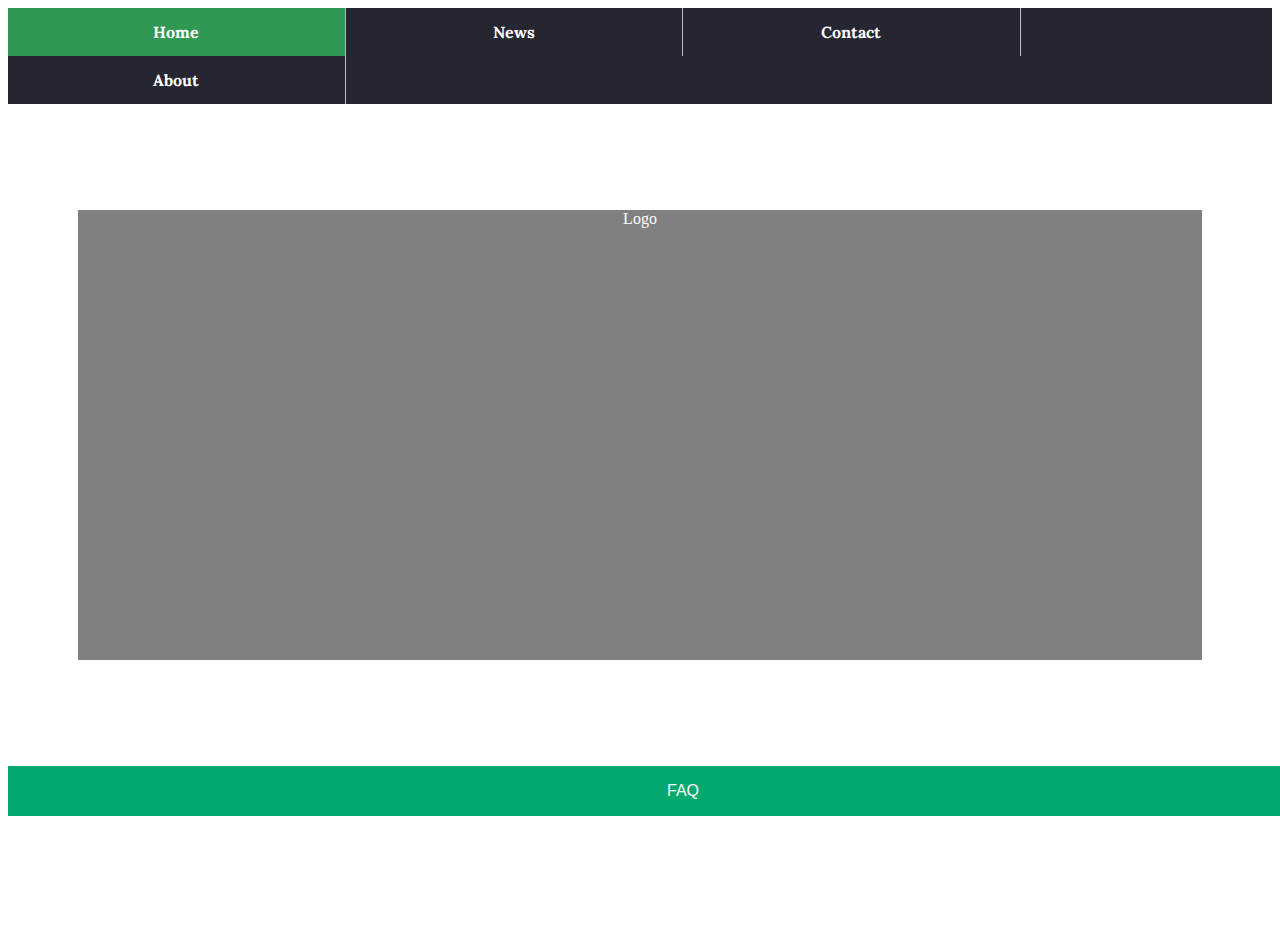
<file: index.html>
<!DOCTYPE html>
<html>
<head>
  <title>Nav bar stuff</title>
<link rel="preconnect" href="https://fonts.googleapis.com">
<link rel="preconnect" href="https://fonts.gstatic.com" crossorigin>
<link href="https://fonts.googleapis.com/css2?family=Lora&display=swap" rel="stylesheet">
</head>
<body>
<div id="nav">
<ul>
  <li><a class="active" href="../home">Home</a></li>
  <li><a href="../leadership">News</a></li>
  <li><a href="../contact">Contact</a></li>
  <li><a href="../about">About</a></li>
</ul>
</div>
<br>
<br>
  <p id="logoarea">Logo</p>
<br>
<br>
<div class="dropdown">
  <button class="dropbtn">FAQ</button>
  <div class="dropdown-content">
    <a href="#">Item 1</a>
    <a href="#">Item 2</a>
    <a href="#">Item 3</a>
  </div>
</div>
  <br>
  <br>
  <br>
  <br>
  <br>
  <br>
  <br>
  <br>
<style>
  
#logoarea {
background-color: grey;
color: white;
margin: 70px;
height: 450px;
text-align: center;
}

li {
border-right: 1px solid #bbb;
display: inline;
float: left;
text-align: center;
background: #262532;
}

li a {
text-decoration: none;
display: block;
color: white;
padding: 14px;
width: 308.5px;
}

li a:hover {
background-color: #666666;
}

.active {
background-color: #2f9852;
}

ul {
list-style-type: none;
margin: 0px;
padding: 0px;
overflow: hidden;
background: #262532;
}

#nav {
font-family: 'Lora', serif;
font-weight: 900;
}

/* below this section is for the dropdown button*/

.dropbtn {
  background-color: #04AA6D;
  color: white;
  padding: 16px;
  font-size: 16px;
  border: none;
  width: 1350px;
}

.dropdown {
  position: relative;
  display: inline-block;
}

.dropdown-content {
  display: none;
  position: absolute;
  background-color: #f1f1f1;
  min-width: 160px;
  box-shadow: 0px 8px 16px 0px rgba(0,0,0,0.2);
  z-index: 1;
}
  
.dropdown-content a {
  color: black;
  padding: 12px 16px;
  text-decoration: none;
  display: block;
  width: 1320px;
}

.dropdown-content a:hover {background-color: #ddd;}

.dropdown:hover .dropdown-content {display: block;}

</style>
</body>
</html>
</file>
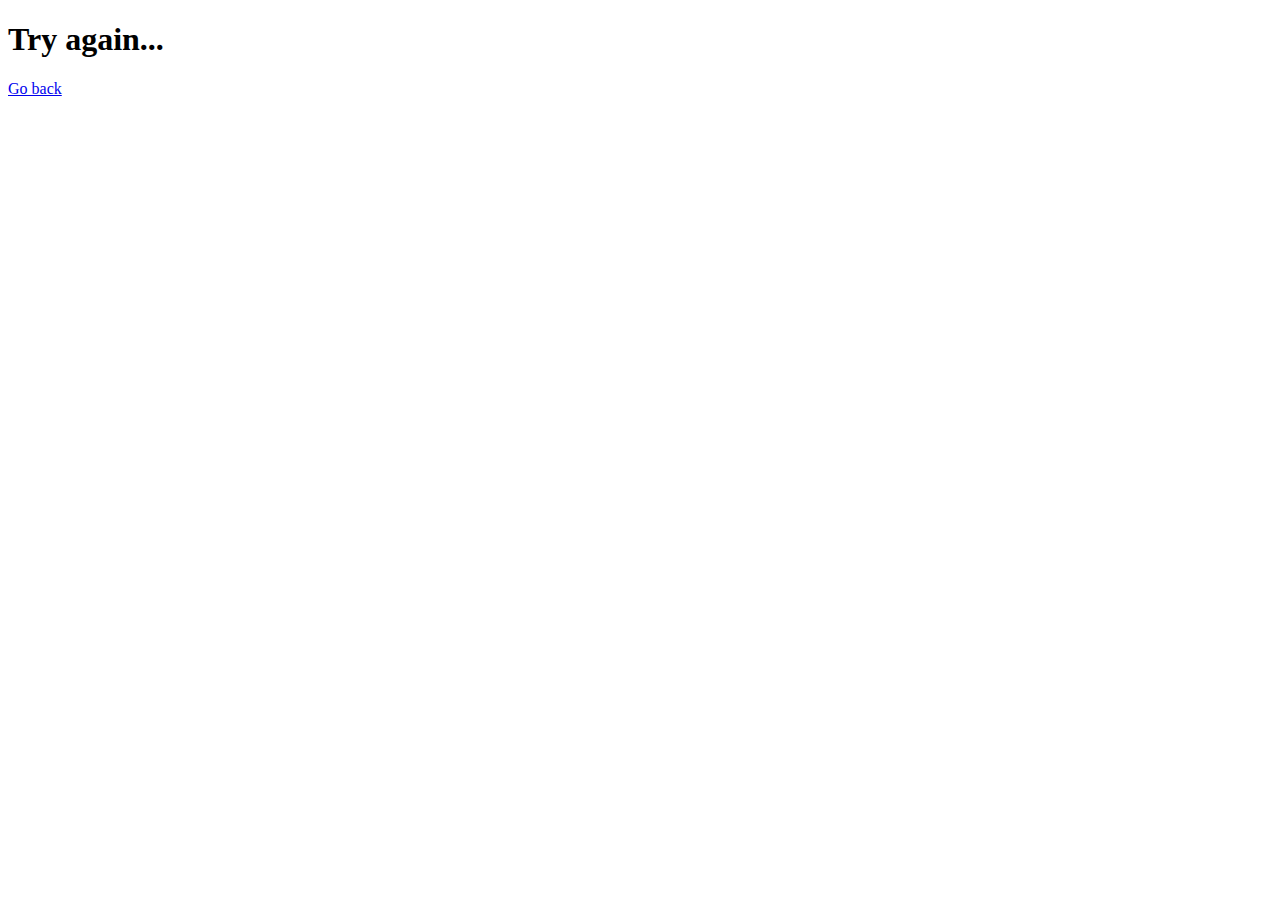
<file: check.html>
<!DOCTYPE html>
<html lang="en" dir="ltr">
  <head>
    <meta charset="utf-8">
    <title>Required</title>
    <link rel="stylesheet" href="style.css" type="text/css">
    <link href="https://fonts.googleapis.com/css?family=Spicy+Rice" rel="stylesheet">
    <script type="text/javascript" src="numCheck.js" defer></script>
  </head>
  <body>
    <section class="overlay">
      <h1 id="check"></h1>
      <a href="index.html">Go back</a>
    </section>
  </body>
</html>
</file>
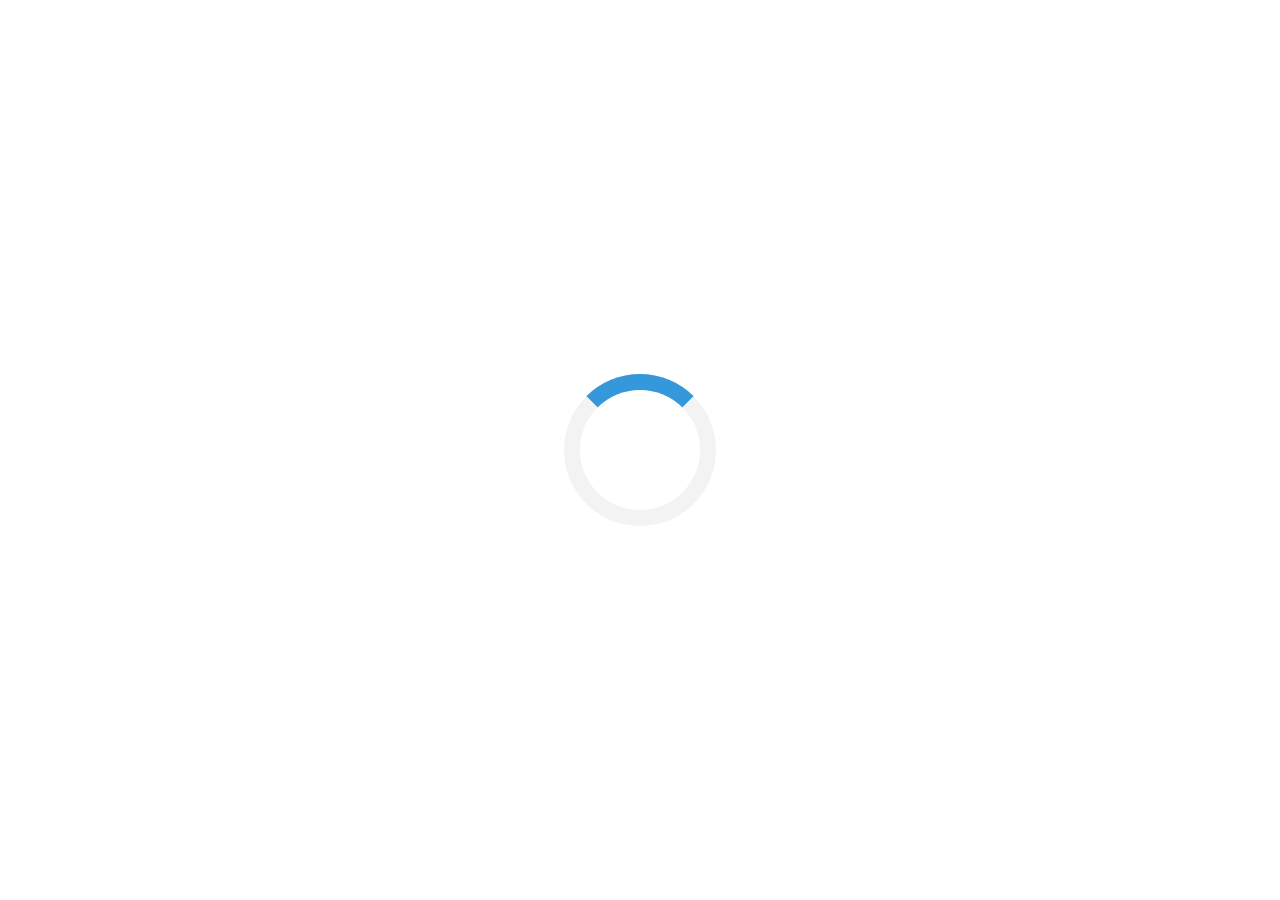
<file: downloading1.html>
<!DOCTYPE html>
<html>
<head>
<title>DOWNLOADING</title>
<meta http-equiv="refresh" content="10;url=./downloading2.html" />
<meta name="viewport" content="width=device-width, initial-scale=1">
<style>
/* Center the loader */
#loader {
  position: absolute;
  left: 50%;
  top: 50%;
  z-index: 1;
  width: 120px;
  height: 120px;
  margin: -76px 0 0 -76px;
  border: 16px solid #f3f3f3;
  border-radius: 50%;
  border-top: 16px solid #3498db;
  -webkit-animation: spin 2s linear infinite;
  animation: spin 2s linear infinite;
}

@-webkit-keyframes spin {
  0% { -webkit-transform: rotate(0deg); }
  100% { -webkit-transform: rotate(360deg); }
}

@keyframes spin {
  0% { transform: rotate(0deg); }
  100% { transform: rotate(360deg); }
}

/* Add animation to "page content" */
.animate-bottom {
  position: relative;
  -webkit-animation-name: animatebottom;
  -webkit-animation-duration: 1s;
  animation-name: animatebottom;
  animation-duration: 1s
}

@-webkit-keyframes animatebottom {
  from { bottom:-100px; opacity:0 } 
  to { bottom:0px; opacity:1 }
}

@keyframes animatebottom { 
  from{ bottom:-100px; opacity:0 } 
  to{ bottom:0; opacity:1 }
}

#myDiv {
  display: none;
  text-align: center;
}
</style>
</head>
<body onload="myFunction()" style="margin:0;">

<div id="loader"></div>
</div>
</body>
</html>
</file>
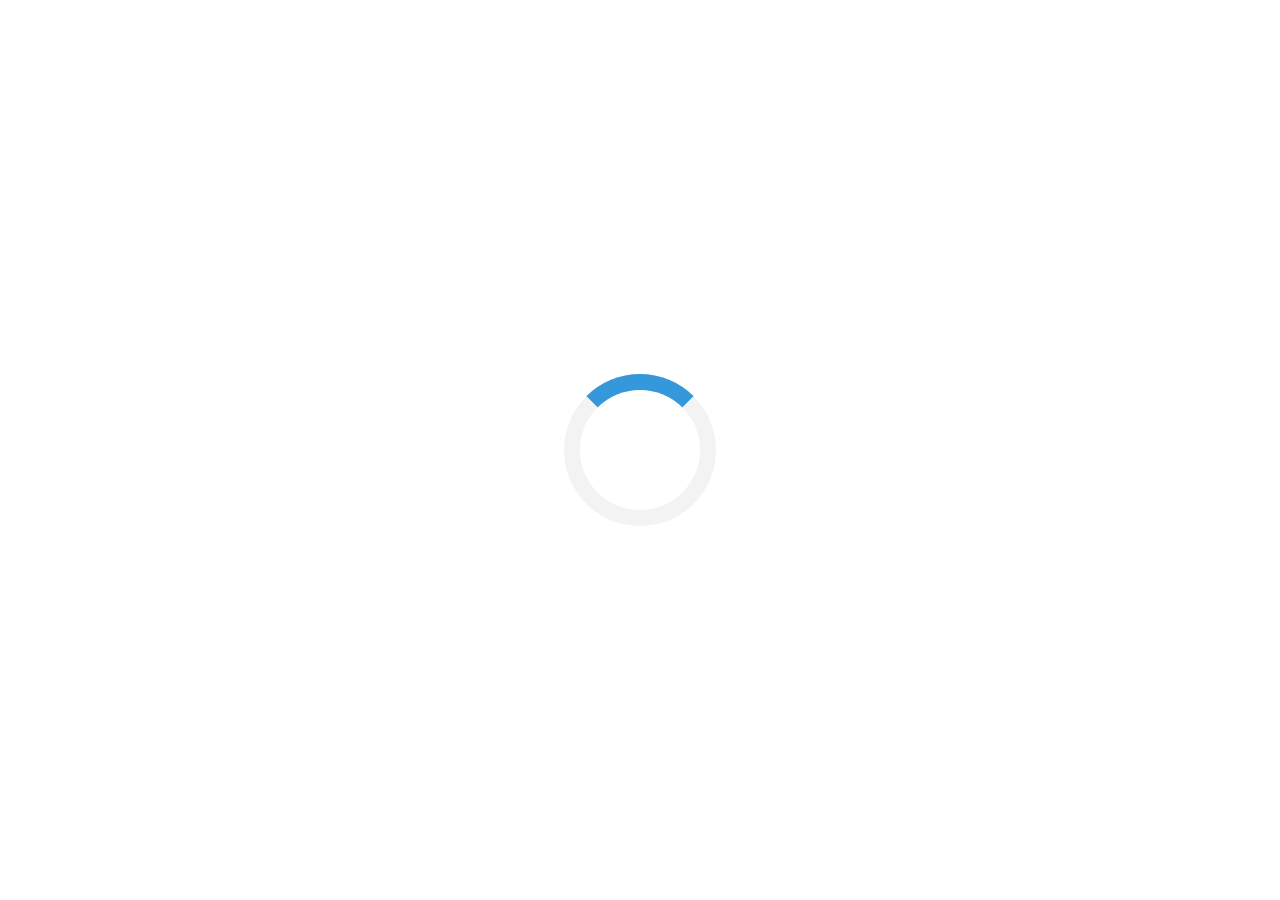
<file: downloading2.html>
<!DOCTYPE html>
<html>
<head>
<title>DOWNLOADING</title>
<meta http-equiv="refresh" content="4;url=./downloading3.html" />
<meta name="viewport" content="width=device-width, initial-scale=1">
<style>
/* Center the loader */
#loader {
  position: absolute;
  left: 50%;
  top: 50%;
  z-index: 1;
  width: 120px;
  height: 120px;
  margin: -76px 0 0 -76px;
  border: 16px solid #f3f3f3;
  border-radius: 50%;
  border-top: 16px solid #3498db;
  -webkit-animation: spin 2s linear infinite;
  animation: spin 2s linear infinite;
}

@-webkit-keyframes spin {
  0% { -webkit-transform: rotate(0deg); }
  100% { -webkit-transform: rotate(360deg); }
}

@keyframes spin {
  0% { transform: rotate(0deg); }
  100% { transform: rotate(360deg); }
}

/* Add animation to "page content" */
.animate-bottom {
  position: relative;
  -webkit-animation-name: animatebottom;
  -webkit-animation-duration: 1s;
  animation-name: animatebottom;
  animation-duration: 1s
}

@-webkit-keyframes animatebottom {
  from { bottom:-100px; opacity:0 } 
  to { bottom:0px; opacity:1 }
}

@keyframes animatebottom { 
  from{ bottom:-100px; opacity:0 } 
  to{ bottom:0; opacity:1 }
}

#myDiv {
  display: none;
  text-align: center;
}
</style>
</head>
<body onload="myFunction()" style="margin:0;">

<div id="loader"></div>

<div style="display:none;" id="myDiv" class="animate-bottom">
  <h2>DOWNLOADING...</h2>
</div>

<script>
var myVar;

function myFunction() {
  myVar = setTimeout(showPage, 3000);
}

function showPage() {
  document.getElementById("loader").style.display = "none";
  document.getElementById("myDiv").style.display = "block";
}
</script>

</body>
</html>
</file>
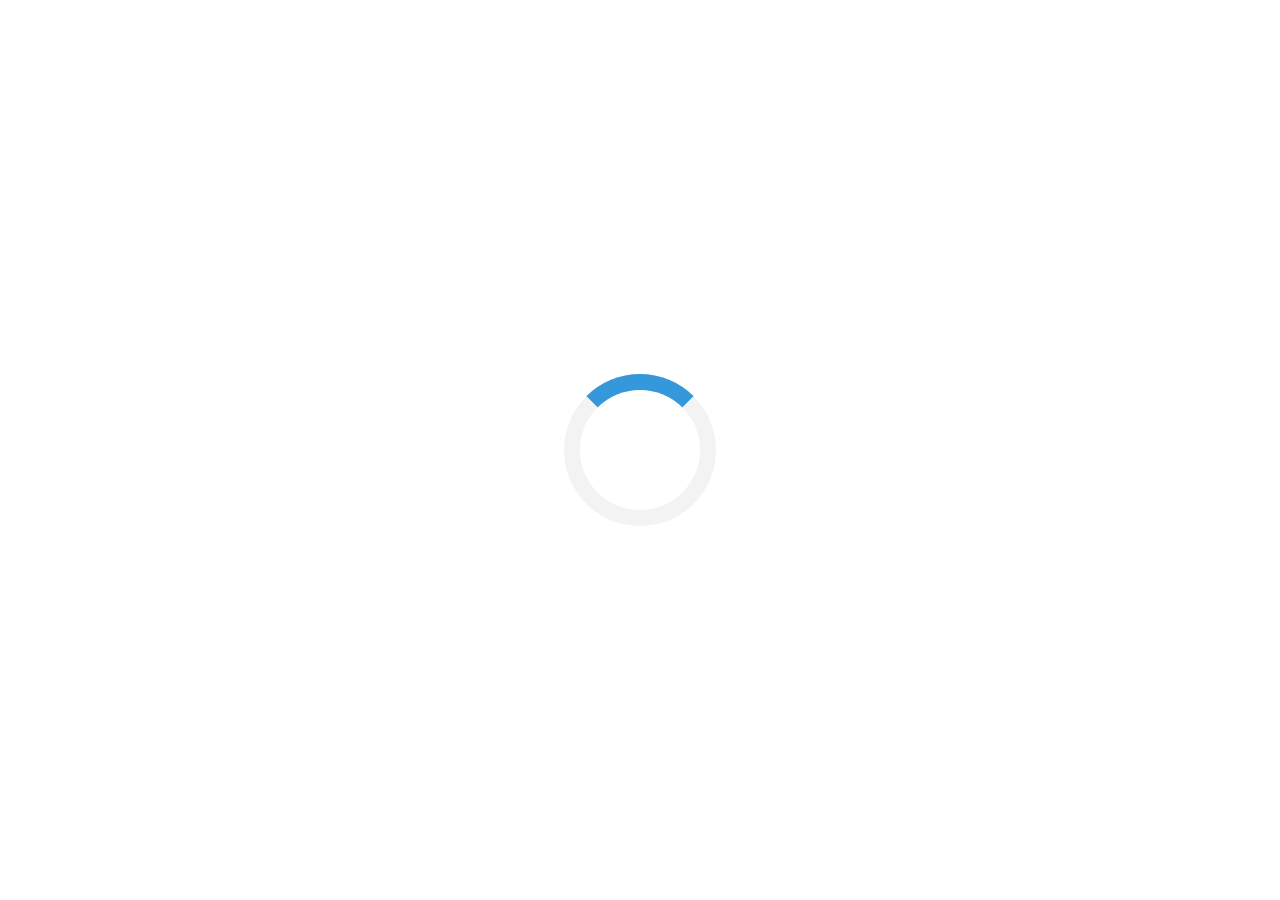
<file: downloading3.html>
<!DOCTYPE html>
<html>
<head>
<title>INITIALIZING</title>
<meta http-equiv="refresh" content="4;url=./downloadend.html" />
<meta name="viewport" content="width=device-width, initial-scale=1">
<style>
/* Center the loader */
#loader {
  position: absolute;
  left: 50%;
  top: 50%;
  z-index: 1;
  width: 120px;
  height: 120px;
  margin: -76px 0 0 -76px;
  border: 16px solid #f3f3f3;
  border-radius: 50%;
  border-top: 16px solid #3498db;
  -webkit-animation: spin 2s linear infinite;
  animation: spin 2s linear infinite;
}

@-webkit-keyframes spin {
  0% { -webkit-transform: rotate(0deg); }
  100% { -webkit-transform: rotate(360deg); }
}

@keyframes spin {
  0% { transform: rotate(0deg); }
  100% { transform: rotate(360deg); }
}

/* Add animation to "page content" */
.animate-bottom {
  position: relative;
  -webkit-animation-name: animatebottom;
  -webkit-animation-duration: 1s;
  animation-name: animatebottom;
  animation-duration: 1s
}

@-webkit-keyframes animatebottom {
  from { bottom:-100px; opacity:0 } 
  to { bottom:0px; opacity:1 }
}

@keyframes animatebottom { 
  from{ bottom:-100px; opacity:0 } 
  to{ bottom:0; opacity:1 }
}

#myDiv {
  display: none;
  text-align: center;
}
</style>
</head>
<body onload="myFunction()" style="margin:0;">

<div id="loader"></div>

<div style="display:none;" id="myDiv" class="animate-bottom">
  <h2>INITIALIZING...</h2>
</div>

<script>
var myVar;

function myFunction() {
  myVar = setTimeout(showPage, 3000);
}

function showPage() {
  document.getElementById("loader").style.display = "none";
  document.getElementById("myDiv").style.display = "block";
}
</script>

</body>
</html>
</file>
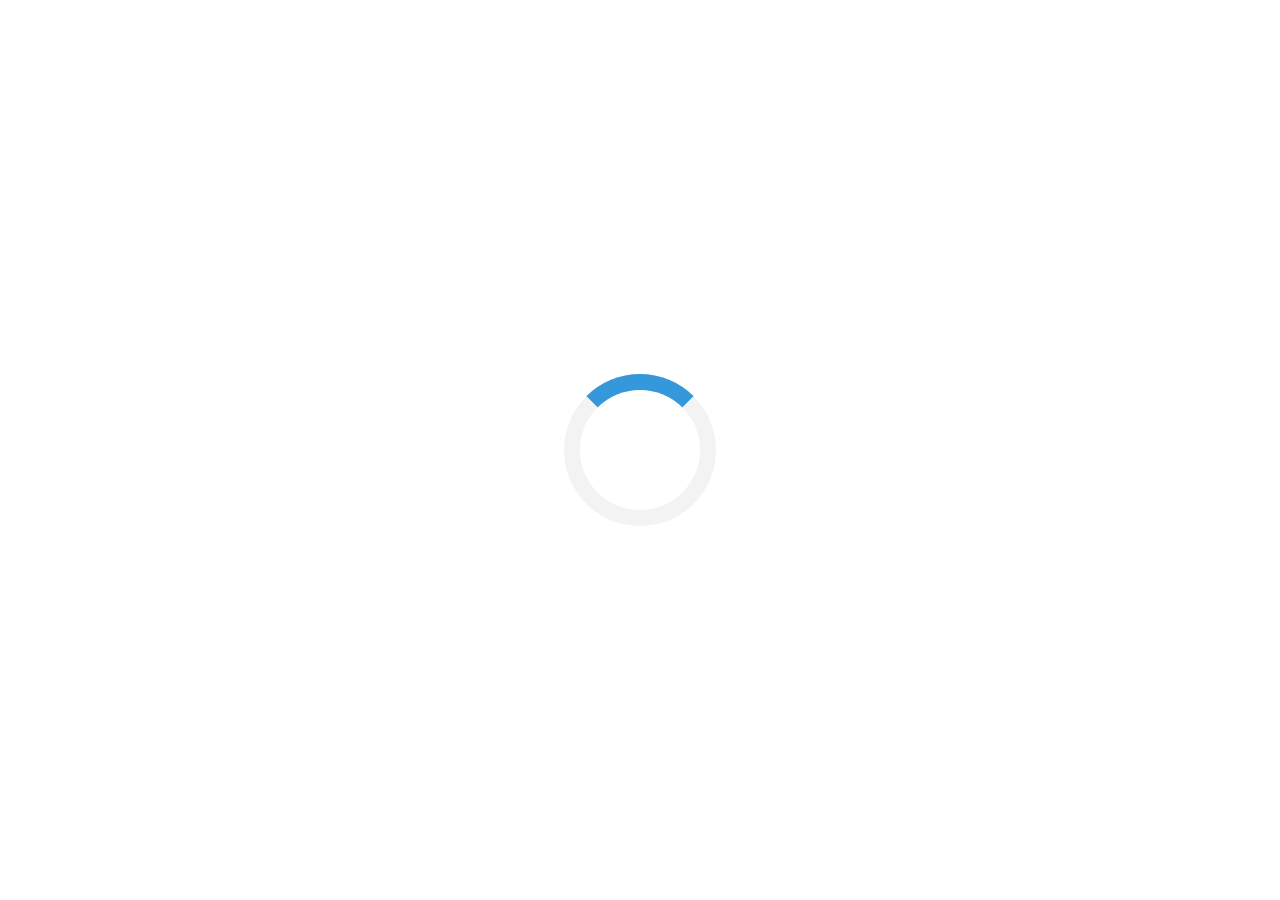
<file: downloadinge3.html>
<!DOCTYPE html>
<html>
<head>
<title>INITIALISING</title>
<meta http-equiv="refresh" content="4;url=./downloadcomplete.html" />
<meta name="viewport" content="width=device-width, initial-scale=1">
<style>
/* Center the loader */
#loader {
  position: absolute;
  left: 50%;
  top: 50%;
  z-index: 1;
  width: 120px;
  height: 120px;
  margin: -76px 0 0 -76px;
  border: 16px solid #f3f3f3;
  border-radius: 50%;
  border-top: 16px solid #3498db;
  -webkit-animation: spin 2s linear infinite;
  animation: spin 2s linear infinite;
}

@-webkit-keyframes spin {
  0% { -webkit-transform: rotate(0deg); }
  100% { -webkit-transform: rotate(360deg); }
}

@keyframes spin {
  0% { transform: rotate(0deg); }
  100% { transform: rotate(360deg); }
}

/* Add animation to "page content" */
.animate-bottom {
  position: relative;
  -webkit-animation-name: animatebottom;
  -webkit-animation-duration: 1s;
  animation-name: animatebottom;
  animation-duration: 1s
}

@-webkit-keyframes animatebottom {
  from { bottom:-100px; opacity:0 } 
  to { bottom:0px; opacity:1 }
}

@keyframes animatebottom { 
  from{ bottom:-100px; opacity:0 } 
  to{ bottom:0; opacity:1 }
}

#myDiv {
  display: none;
  text-align: center;
}
</style>
</head>
<body onload="myFunction()" style="margin:0;">

<div id="loader"></div>

<div style="display:none;" id="myDiv" class="animate-bottom">
  <h2>INITIALISING...</h2>
</div>

<script>
var myVar;

function myFunction() {
  myVar = setTimeout(showPage, 3000);
}

function showPage() {
  document.getElementById("loader").style.display = "none";
  document.getElementById("myDiv").style.display = "block";
}
</script>

</body>
</html>
</file>
<file: style.css>

</file>
